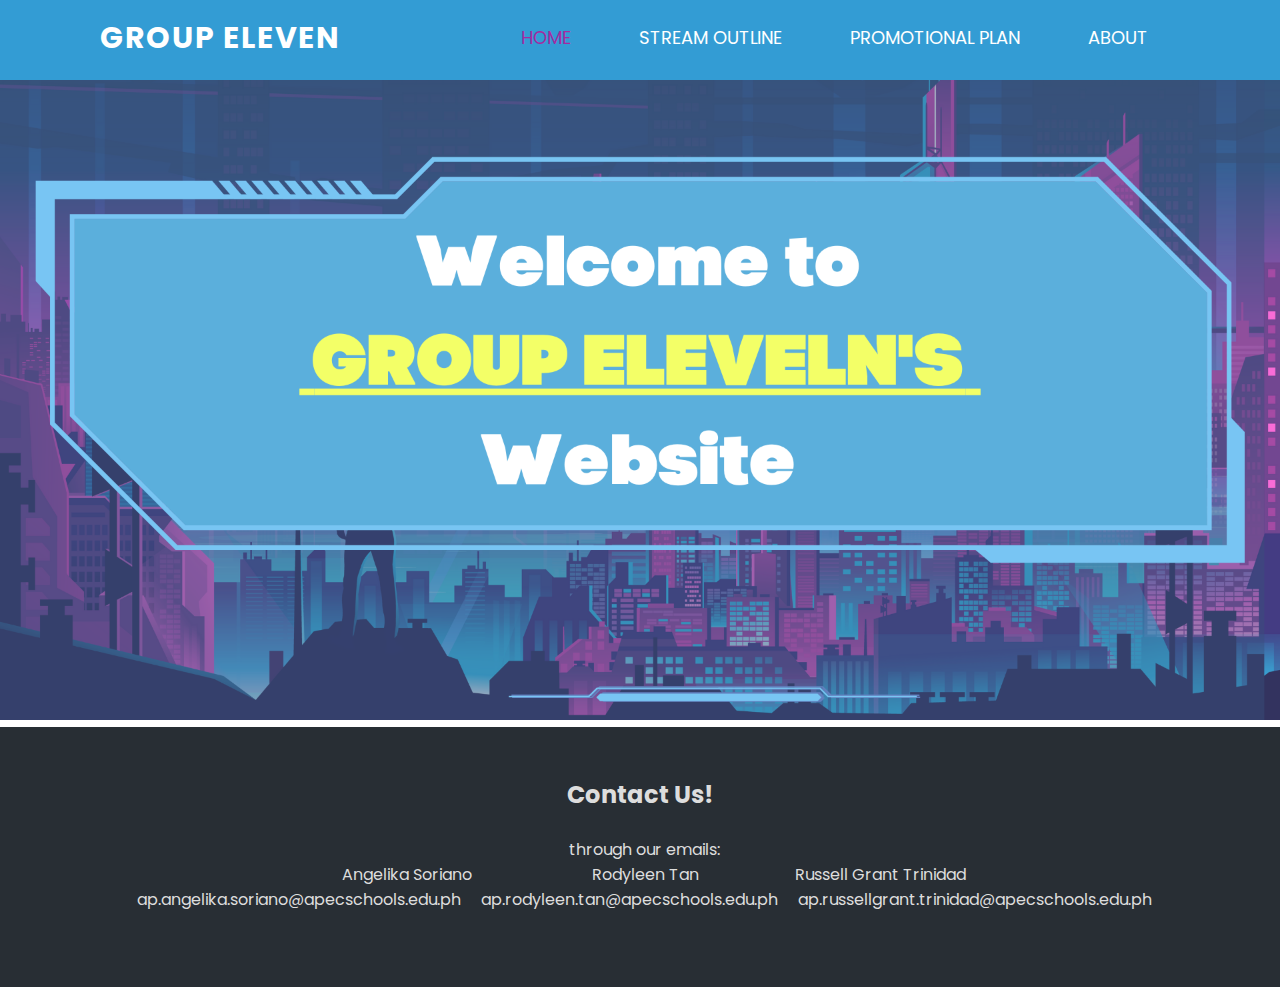
<file: index.html>
<!DOCTYPE html>
<html>
<head>
  <meta charset="UTF-8">
  <meta name="viewport" content="width=device-width, initial-scale=1.0">
  <meta http-equiv="X-UA-Compatible" content="ie=edge">
  <title>Group 11 Streaming Plans </title>
    <link rel="stylesheet" type="text/css" href="Q2LL.css">
</head>
<body>
  <nav>
    <div class="groupno">
	   <p>group eleven</p>
    </div>
	<ul>  
        <li><a class="active" href="./index.html">Home</a></li>
        <li><a href="./outlineofstream.html">Stream Outline</a></li>
        <li><a href="./promoplan.html">Promotional Plan</a></li>
        <li><a href="./about.html">About</a></li>
	</ul>
  </nav>
  <div class="image">
    <img src="homepage.png">
  </div>
  
  
  <section class="section-contactus">
  <h2> Contact Us!</h2>
  <pre> 
  through our emails:
       Angelika Soriano                              Rodyleen Tan                        Russell Grant Trinidad
  ap.angelika.soriano@apecschools.edu.ph     ap.rodyleen.tan@apecschools.edu.ph     ap.russellgrant.trinidad@apecschools.edu.ph
  </pre>
  
  
</body>
</html>
</file>
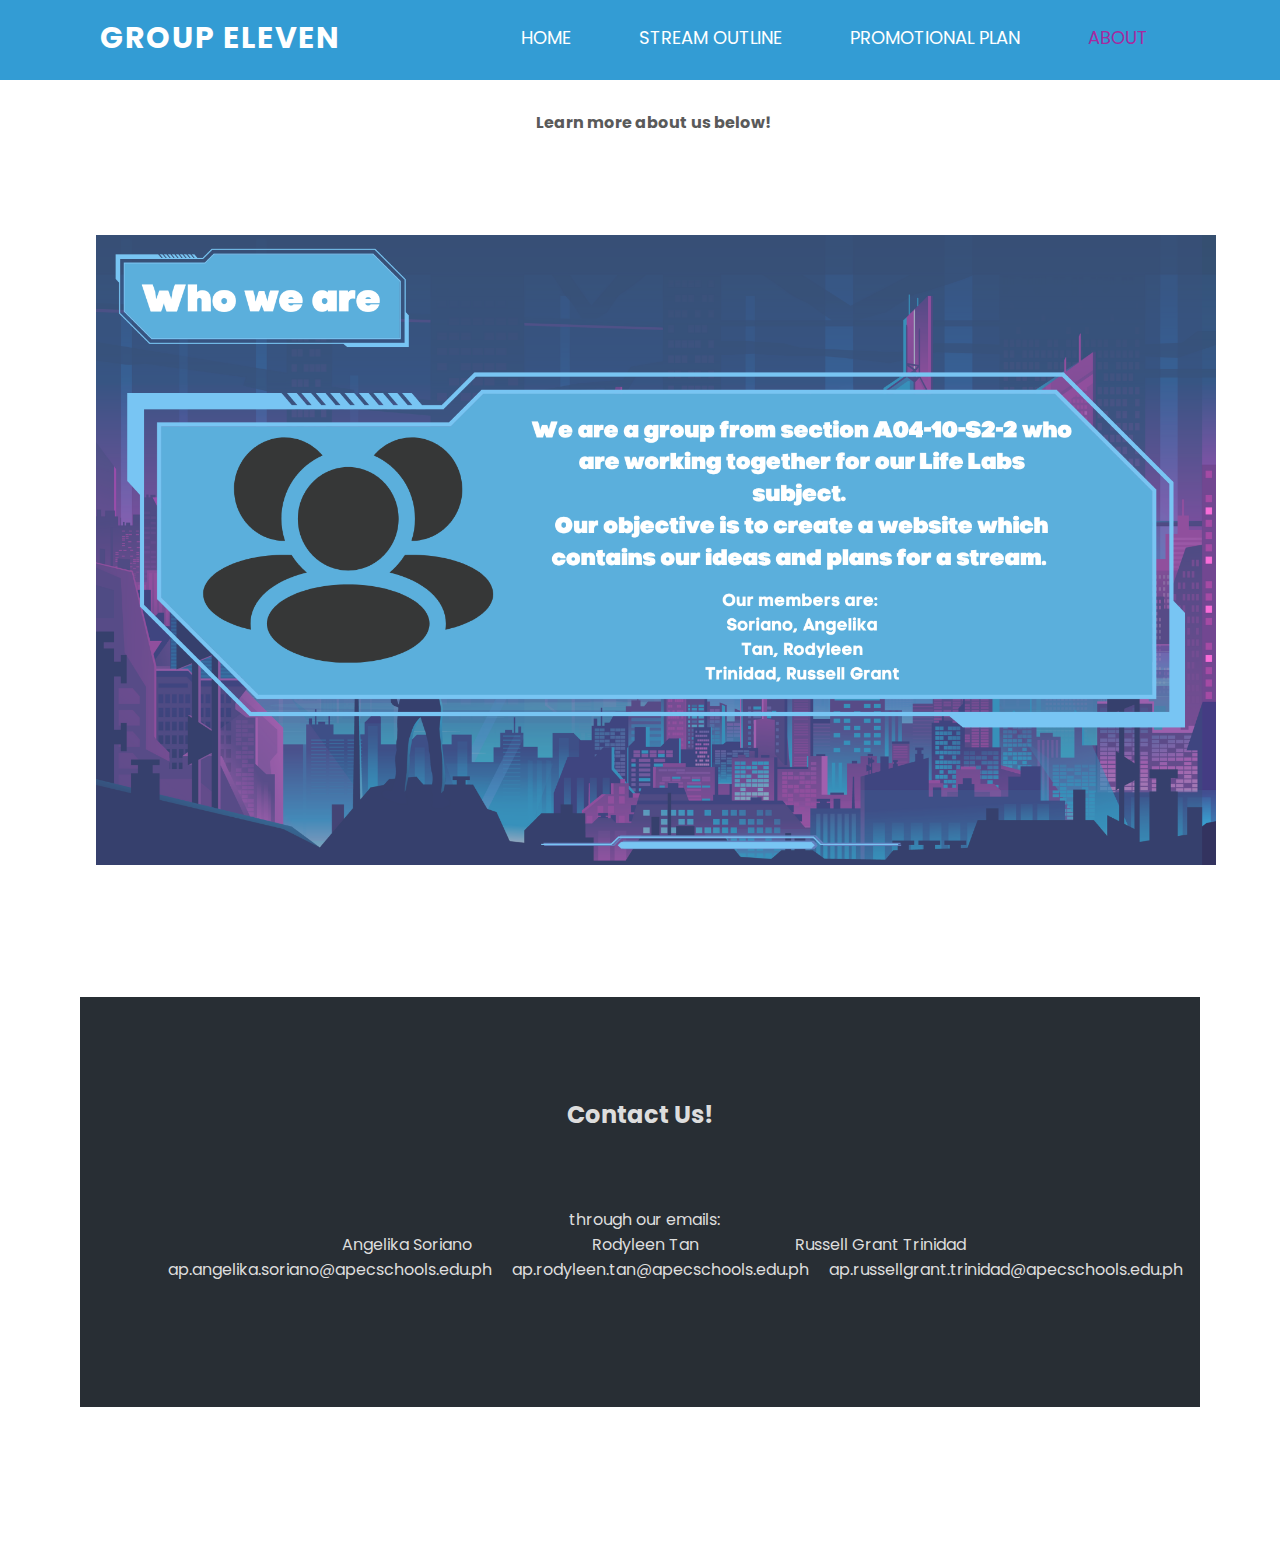
<file: about.html>
<!DOCTYPE html>
<html>
<head>
  <meta charset="UTF-8">
  <meta name="viewport" content="width=device-width, initial-scale=1.0">
  <meta http-equiv="X-UA-Compatible" content="ie=edge">
  <title>Group 11 Streaming Plans </title>
    <link rel="stylesheet" type="text/css" href="Q2LL.css">
</head>
<body>
  <nav>
    <div class="groupno">
	   <p>group eleven</p>
    </div>
	<ul>  
        <li><a href="./index.html">Home</a></li>
        <li><a href="./outlineofstream.html">Stream Outline</a></li>
        <li><a href="./promoplan.html">Promotional Plan</a></li>
        <li><a href="./about.html" class="active">About</a></li>
	</ul>
  </nav>
  
  <section class"section-about">
    <h2> About Us </h2>
	<pre> 
	<b>Learn more about us below!</b> 
	<pre>
	
  <div class="image">
    <img src="aboutus.png">
  </div>
  
  
  <section class="section-contactus">
  <h2> Contact Us! </h2>
  <pre> 
  through our emails:
       Angelika Soriano                              Rodyleen Tan                        Russell Grant Trinidad
  ap.angelika.soriano@apecschools.edu.ph     ap.rodyleen.tan@apecschools.edu.ph     ap.russellgrant.trinidad@apecschools.edu.ph
  </pre>
  </section>
  
  
</body>
</html>
</file>
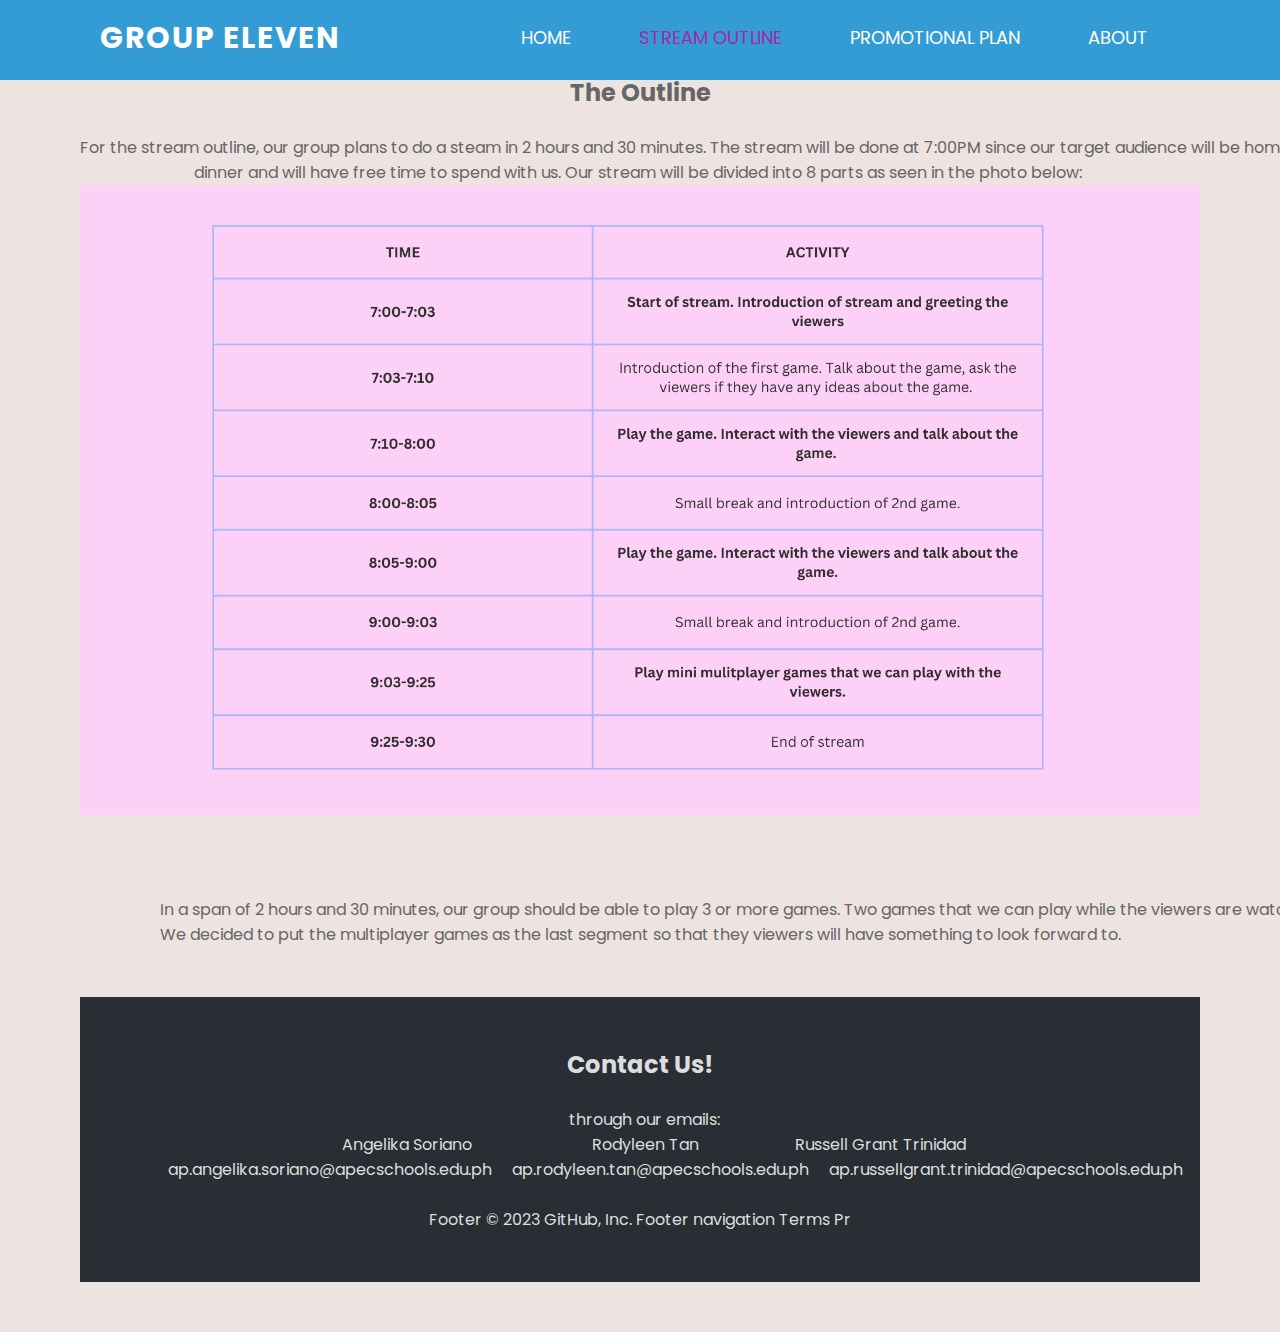
<file: outlineofstream.html>
<!DOCTYPE html>
<html>
<head>
  <meta charset="UTF-8">
  <meta name="viewport" content="width=device-width, initial-scale=1.0">
  <meta http-equiv="X-UA-Compatible" content="ie=edge">
  <title>Group 11 Streaming Plans </title>
    <link rel="stylesheet" type="text/css" href="Q2LL.css">
</head>
<body>
  <nav>
    <div class="groupno">
	   <p>group eleven</p>
    </div>
	<ul>  
        <li><a href="./index.html">Home</a></li>
        <li><a class="active" href="./outlineofstream.html">Stream Outline</a></li>
        <li><a href="./promoplan.html">Promotional Plan</a></li>
        <li><a href="./about.html">About</a></li>
	</ul>
  </nav>
  
  <div class="look">
        <div class="here">
            <span class="border">
			 Stream Outline
			</span>
		</div>
	</div> 

<section class="section-lineout">
<h2> The Outline </h2> 
<pre> 
For the stream outline, our group plans to do a steam in 2 hours and 30 minutes. The stream will be done at 7:00PM since our target audience will be home by this time and probably finished their 
dinner and will have free time to spend with us. Our stream will be divided into 8 parts as seen in the photo below: 
</pre> 

<div class="image"> 
<img src="outlineofthestream.png">
</div>
	
<section class="section-lineout">
<pre> 
In a span of 2 hours and 30 minutes, our group should be able to play 3 or more games. Two games that we can play while the viewers are watching, and at least one game that can be played with the viewers. 
We decided to put the multiplayer games as the last segment so that they viewers will have something to look forward to. 
</pre> 
</section>
  
  
  
  
 <section class="section-contactus">
  <h2> Contact Us!</h2>
  <pre> 
  through our emails:
       Angelika Soriano                              Rodyleen Tan                        Russell Grant Trinidad
  ap.angelika.soriano@apecschools.edu.ph     ap.rodyleen.tan@apecschools.edu.ph     ap.russellgrant.trinidad@apecschools.edu.ph
  </pre>
  
</body>
</html>
Footer
© 2023 GitHub, Inc.
Footer navigation
Terms
Pr
</file>
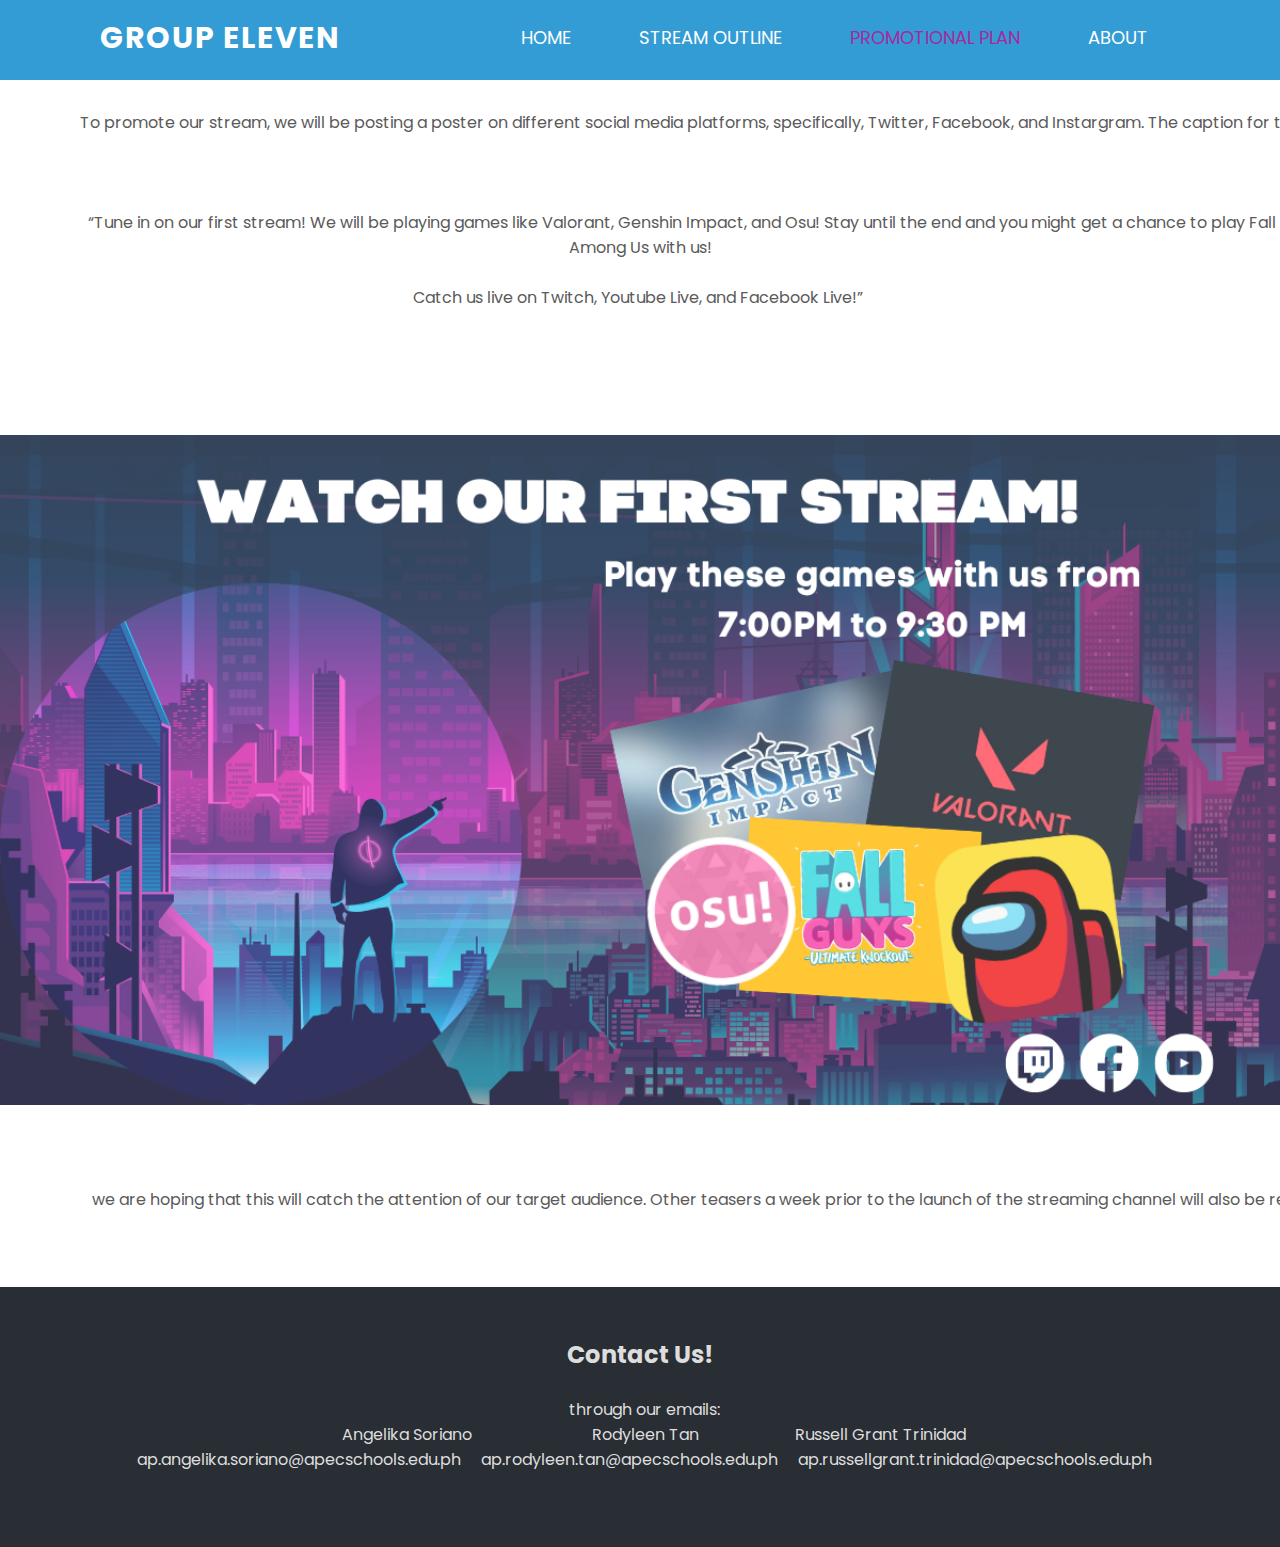
<file: promoplan.html>
<!DOCTYPE html>
<html>
<head>
  <meta charset="UTF-8">
  <meta name="viewport" content="width=device-width, initial-scale=1.0">
  <meta http-equiv="X-UA-Compatible" content="ie=edge">
  <title>Group 11 Streaming Plans </title>
    <link rel="stylesheet" type="text/css" href="Q2LL.css">
</head>
<body>
  <nav>
    <div class="groupno">
	   <p>group eleven</p>
    </div>
	<ul>  
        <li><a href="./index.html">Home</a></li>
        <li><a href="./outlineofstream.html">Stream Outline</a></li>
        <li><a class="active" href="./promoplan.html">Promotional Plan</a></li>
        <li><a href="./about.html">About</a></li>
	</ul>
  </nav>

<section class="section-promotion"> 

 <h2> Promotional Plan </h2>
 <pre> 
To promote our stream, we will be posting a poster on different social media platforms, specifically, Twitter, Facebook, and Instargram. The caption for these posts will be:
 <div class="caption">
 <p>  “Tune in on our first stream! We will be playing games like Valorant, Genshin Impact, and Osu! Stay until the end and you might get a chance to play Fall guys and 
 Among Us with us! 

Catch us live on Twitch, Youtube Live, and Facebook Live!” </p>
 </div> 
</pre> 
</section>

   <div class="imagepromo"> 
     <img src="Promotional Plan.png"> 
   </div>
   
<section class="section-promotion">
  <pre> 
   we are hoping that this will catch the attention of our target audience. Other teasers a week prior to the launch of the streaming channel will also be released.
  </pre>
</section>
  
  
  <section class="section-contactus">
  <h2> Contact Us!</h2>
  <pre> 
  through our emails:
       Angelika Soriano                              Rodyleen Tan                        Russell Grant Trinidad
  ap.angelika.soriano@apecschools.edu.ph     ap.rodyleen.tan@apecschools.edu.ph     ap.russellgrant.trinidad@apecschools.edu.ph
  </pre>
  
  
</body>
</html>
</file>
<file: Q2LL.css>
@import url('https://fonts.googleapis.com/css2?family=Poppins:wght@300;400&display=swap');
*{
	margin: 0px;
	padding: 0px;
	box-sizing: border-box;
	font-family: 'Poppins', sans-serif;
}
nav{
	width: 100%;
	height: 80px;
	background-color: #339CD4;
	line-height: 75px;
	padding: 0px 100px;
	position: fixed;
	z-index: 1;
}

nav .groupno{
	font-size: 30px;
	font-weight: bold;
	letter-spacing: 1.5px;
}
nav .groupno p{
	float: left;
	color: #fff;
	text-transform: uppercase;
}
nav ul{
	float: right;
}
nav ul li{
	display: inline-block;
	list-style: none;
}
nav ul li a{
	color:#fff;
	text-decoration: none;
	font-size: 18px;
	text-transform: uppercase;
	padding: 0px 32px;
}
nav ul li a:hover{
	color: #A52AA0;
}
nav ul li .active{
	color: #A52AA0;
}
.image img{
	width: 100%;
	height:  0px auto;
	opacity: 0.80;
}
section {
	text-align: center;
	padding: 50px 80px;
	color: #5A5A5A;
}
.look {
	position: relative;
    opacity: 0.70;
    background-position: center;
    background-size: cover;
    background-repeat: no-repeat;
    background-attachment: fixed;
}

.section-contactus {
	background-color: #282e34;
    color: #ddd;
}
.section-lineout {
	 background-color: #EDE3E1;
    color: #666;
}
.section-promotional {
	background-color: #282e34;
    color: #ddd;
}
.imagepromo img {
	width: 100%;
	height:  0px auto;
	opacity: 0.80;
}
caption {
	text-align: center;
	text-size: 10px;
}
.section-about {
	text-align: center;
	color: #ddd;
	font-size: 18px;
}
</file>
